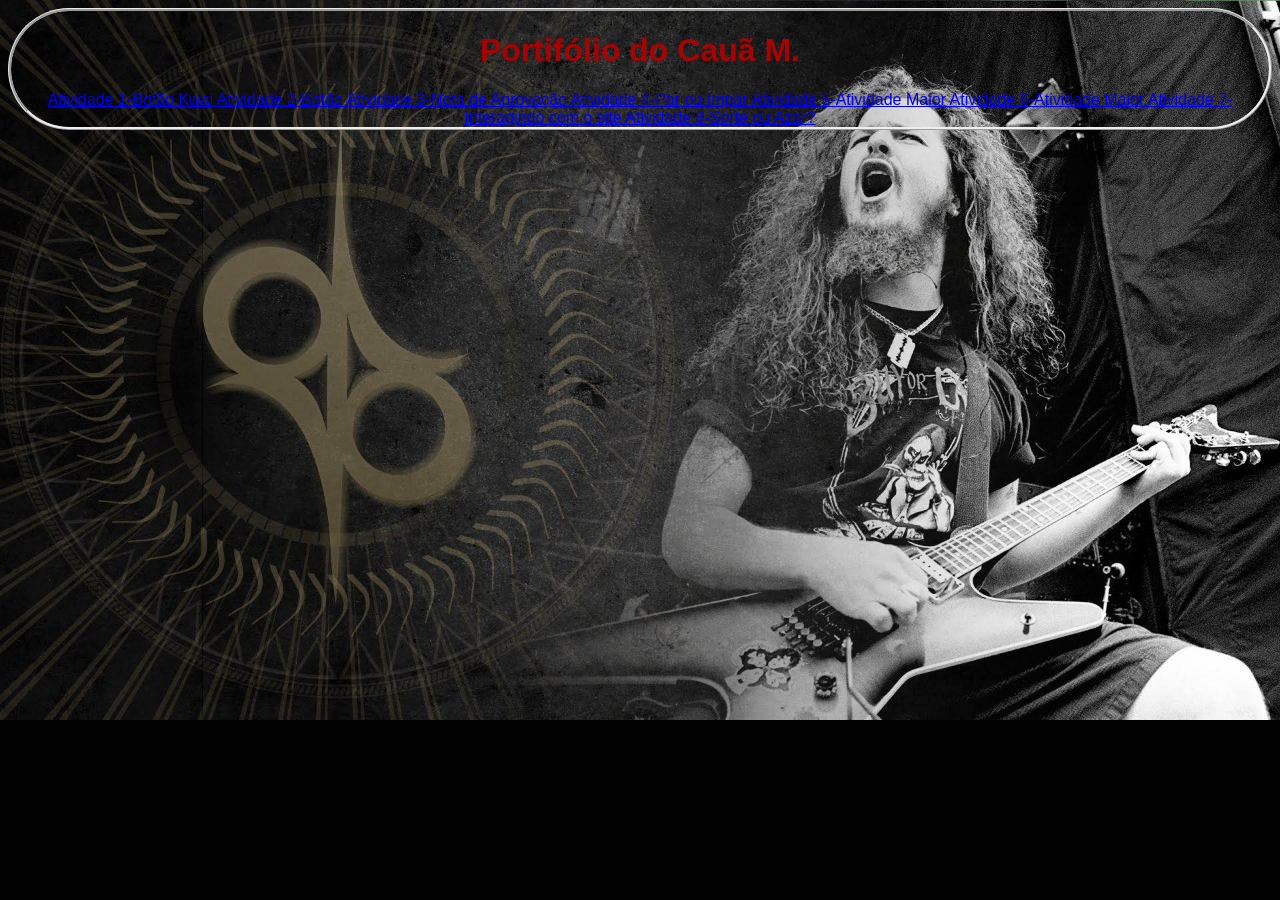
<file: index.html>
<!DOCTYPE html>
<html lang="pt-BR">
<head>
    <meta charset="UTF-8">
    <meta name="viewport" content="width=device-width, initial-scale=1.0">

    <title>Portifólio resenha do Cauã M.</title>

    <link rel="stylesheet" href="style.css">
</head>
<body>
    <h1>Portifólio do Cauã M.</h1>

    <div class="botoes">

        <a href="atividade1/atividade1.html" class="botao atividade1">
            Atividade 1-Botão Kwai
        </a>

        <a href="atividade2/atividade2.html" class="botao atividade2">
            Atividade 2-Botão
        </a>

        <a href="atividade3/atividade3.html" class="botao atividade3">
            Atividade 3-Nota de Aprovação

         <a href="atividade4/parouimpar.html" class="botao atividade4">
            Atividade 4-Par ou Impar

        <a href="atividade maior/maior.html" class="botao atividade5">
            Atividade 5-Atividade Maior
    
         <a href="atividade6/site.html" class="botao atividade6">
            Atividade 6-Atividade Maior
            
         <a href="atividade7/aleatorio.html" class="botao atividade7">
            Atividade 7-Interagindo com o site

          <a href="atividade8/azar.html" class="botao atividade8">
            Atividade 8-Sorte ou Azar?
        </a>

        </a>
    </div>
</body>

</html>
</file>
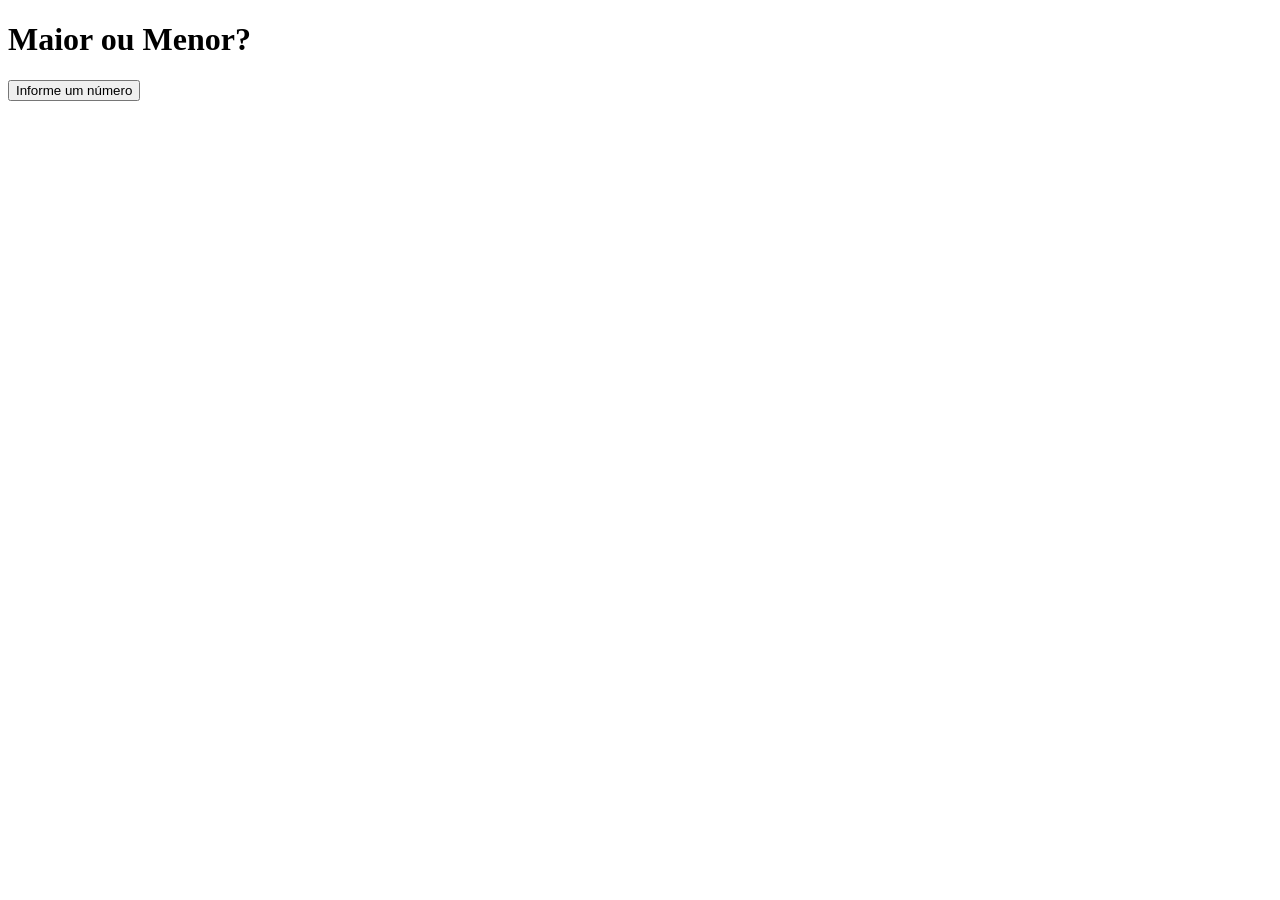
<file: atividade maior/maior.html>
<!DOCTYPE html>
<html lang="pt-br">
<head>
    <meta charset="UTF-8">
    <meta name="viewport" content="width=device-width, initial-scale=1.0">
    <title>Maior ou Menor?</title>
</head>
<body>
    <h1>Maior ou Menor?</h1>
    <button onclick="maior()">Informe um número</button>

    <script src="script.js"></script>
</body>
</html>
</file>
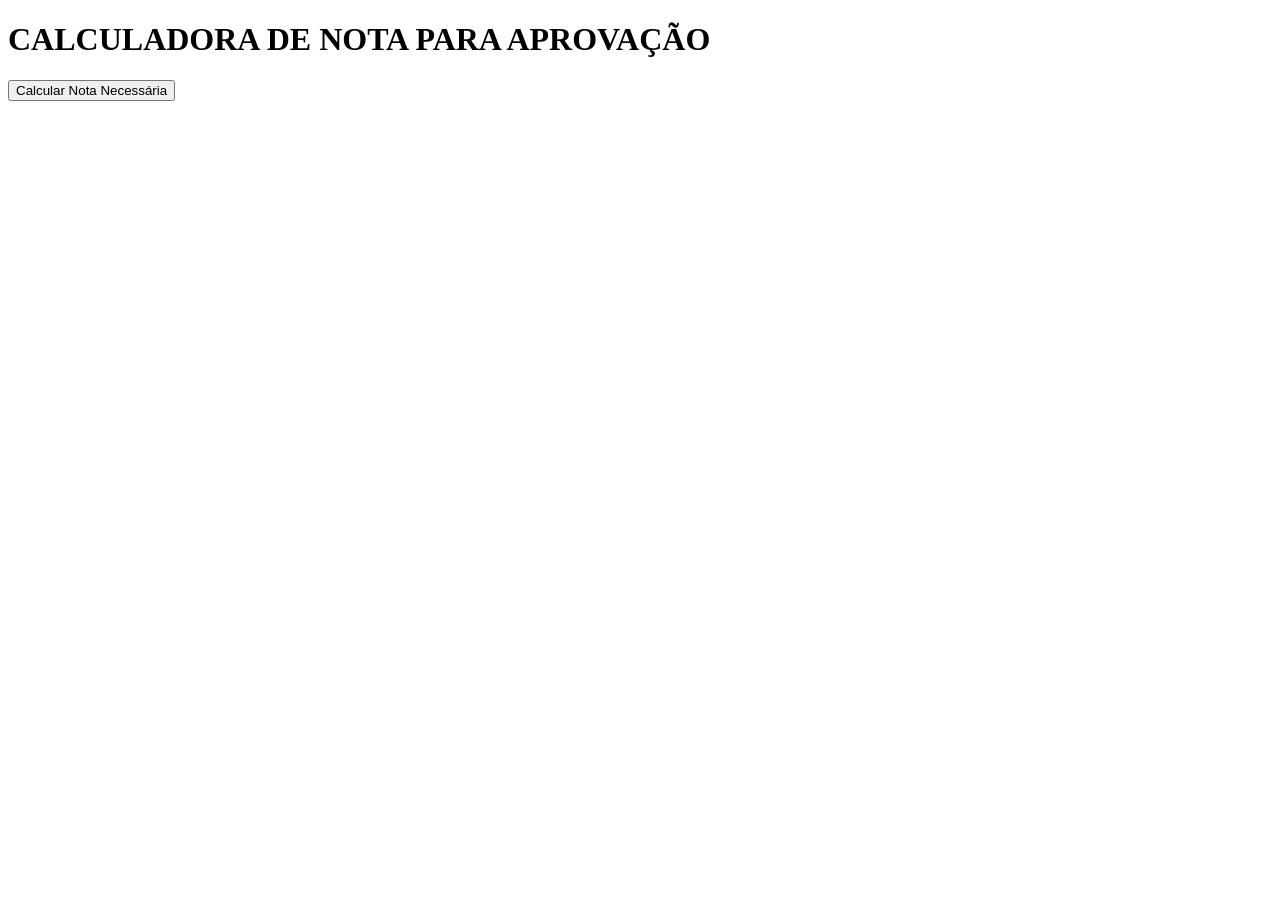
<file: atividade3/atividade3.html>
<!DOCTYPE html>
<html lang="pt-BR">

<head>
    <meta charset="UTF-8">
    <meta name="viewport" content="width=device-width, initial-scale=1.0">
    <title>Cálculo da Nota</title>
</head>

<body>

    <h1>CALCULADORA DE NOTA PARA APROVAÇÃO</h1>
    <button onclick="calcular()">Calcular Nota Necessária</button>

    <script src="script.js">
 
    </script>

</body>

</html>
</file>
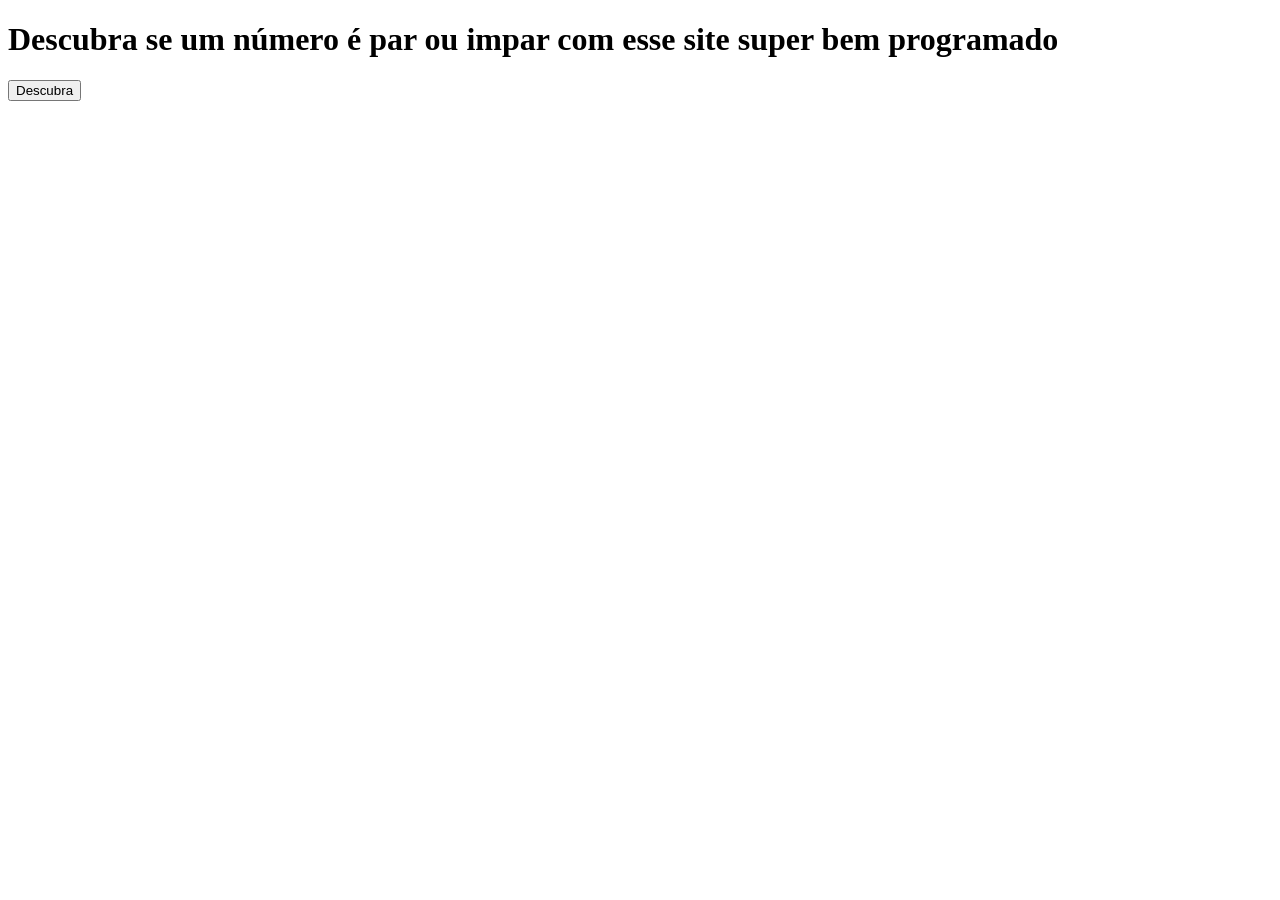
<file: atividade4/parouimpar.html>
<!DOCTYPE html>
<html lang="pt-br">
<head>
    <meta charset="UTF-8">
    <meta name="viewport" content="width=device-width, initial-scale=1.0">
    <title>Par ou Impar</title>
</head>
<body>
    <h1>Descubra se um número é par ou impar com esse site super bem programado</h1>

    <button onclick="parouimpar()">Descubra</button>

    <script src="script.js"></script>
</body>
</html>
</file>
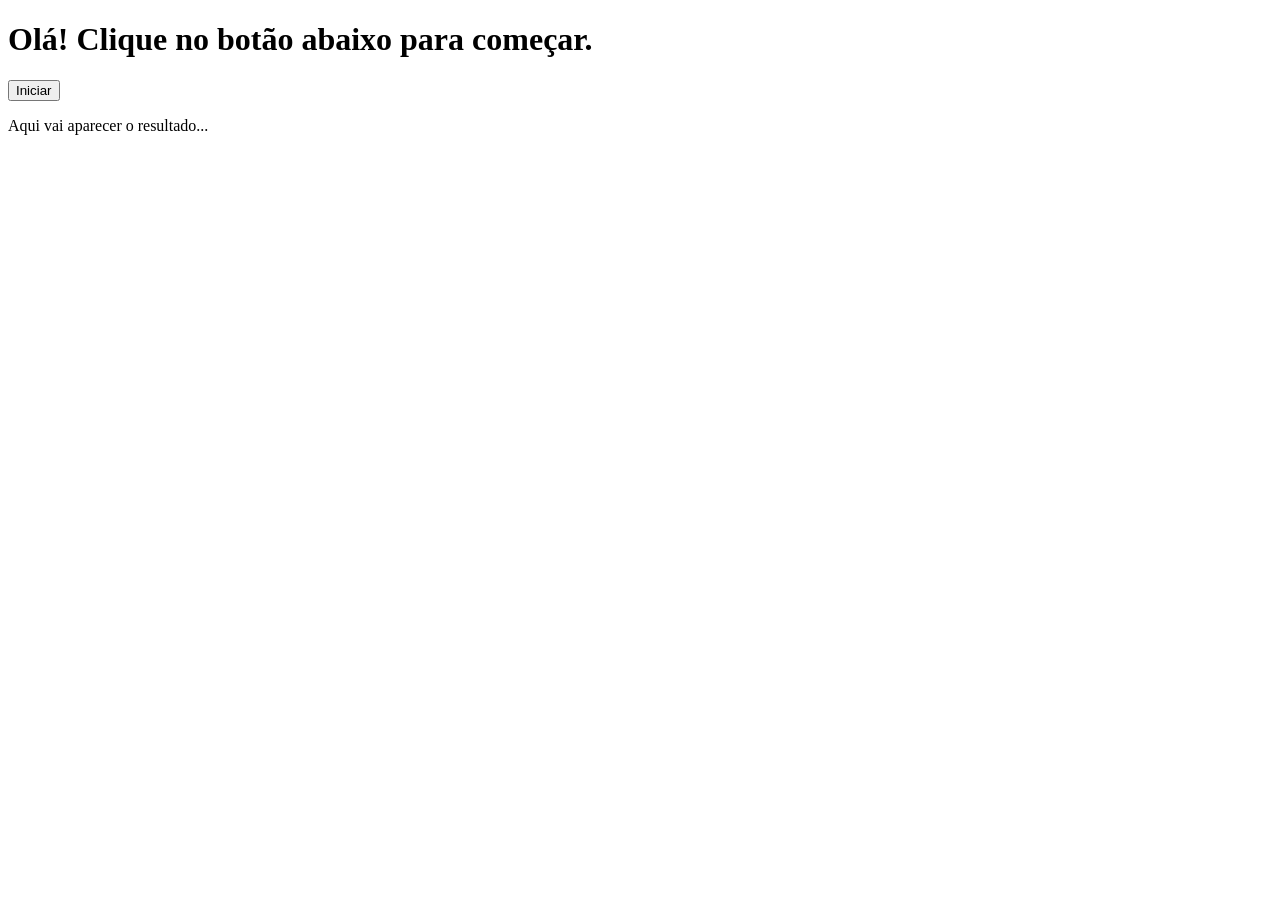
<file: atividade6/site.html>
<!DOCTYPE html>
<html lang="pt-br">
<head>
    <meta charset="UTF-8">
    <meta name="viewport" content="width=device-width, initial-scale=1.0">
    <title>Interagindo com o site</title>
</head>
<body>
    <h1>Olá! Clique no botão abaixo para começar.</h1>

    <button onclick="site()">Iniciar</button>
   
    <div id="mostrar">
        <p>Aqui vai aparecer o resultado...</p>
    </div>

    <script src="script.js"></script>
</body>
</html>
</file>
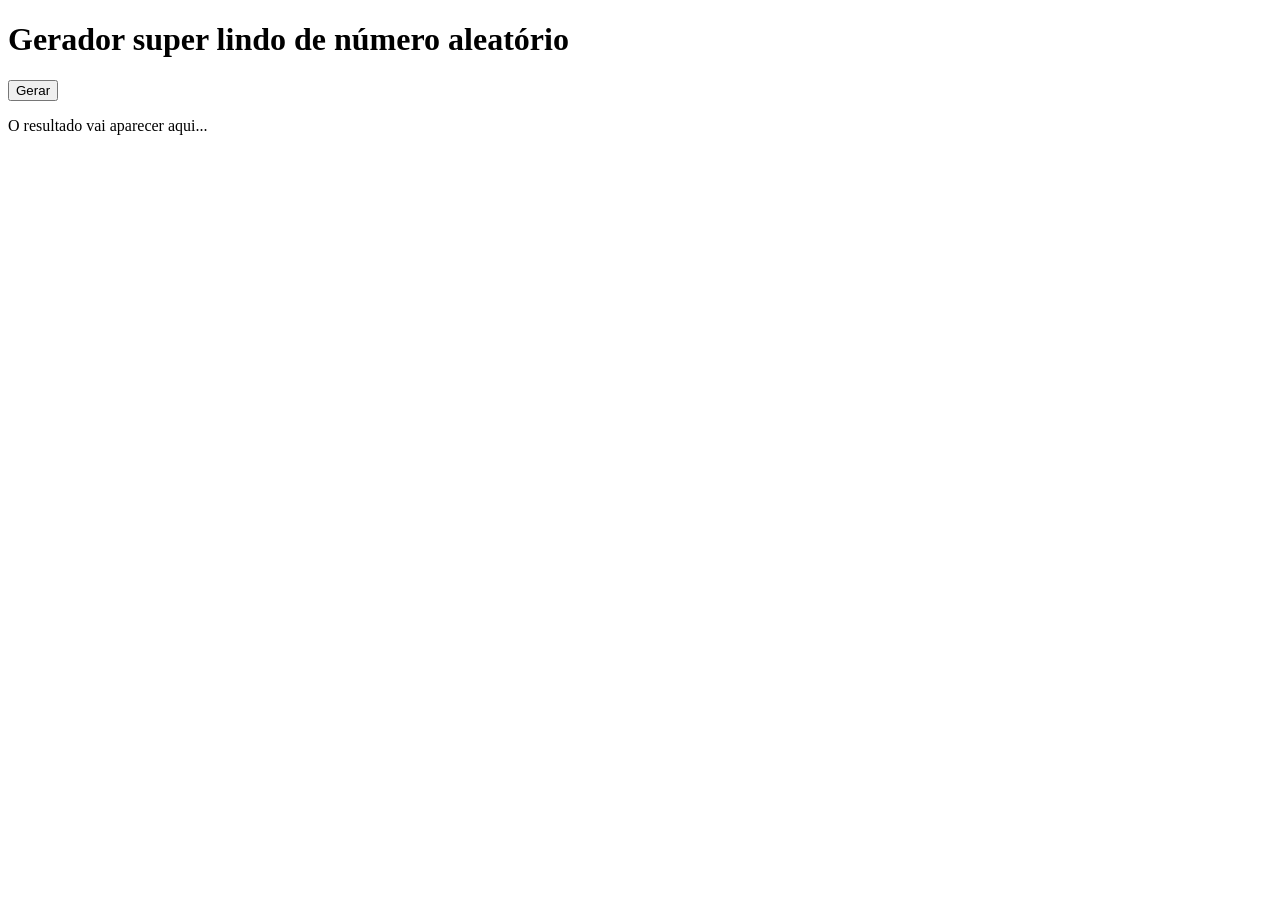
<file: atividade7/aleatorio.html>
<!DOCTYPE html>
<html lang="pt-br">
<head>
    <meta charset="UTF-8">
    <meta name="viewport" content="width=device-width, initial-scale=1.0">
    <title>Atividade 7</title>
</head>
<body>
    <h1>Gerador super lindo de número aleatório</h1>
    <button onclick="aleatorio()">Gerar</button>
    <div id="resultado">
         <p>O resultado vai aparecer aqui...</p>
    </div>

    <script src="script.js"></script>
</body>
</html>
</file>
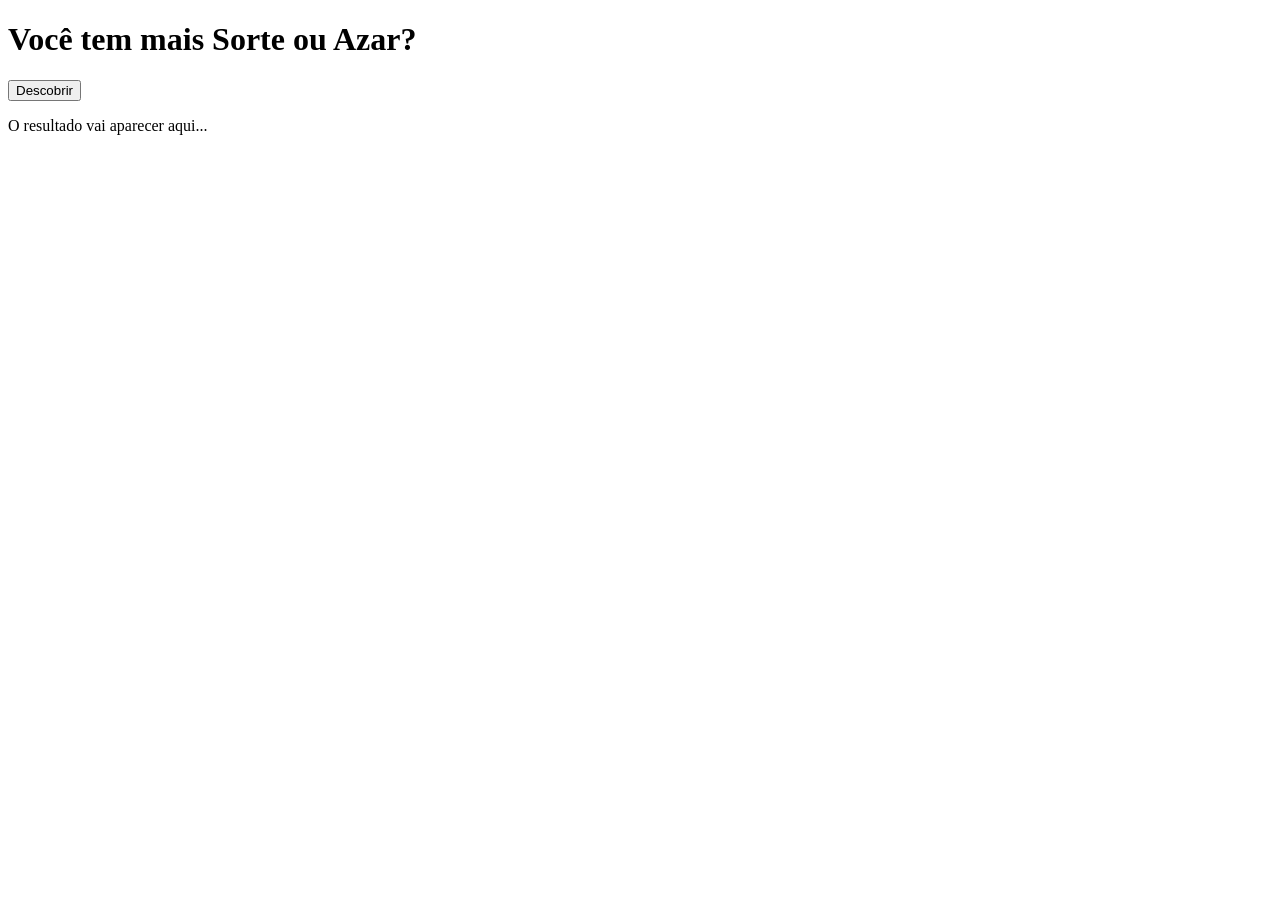
<file: atividade8/azar.html>
<!DOCTYPE html>
<html lang="pt-br">
<head>
    <meta charset="UTF-8">
    <meta name="viewport" content="width=device-width, initial-scale=1.0">
    <title>Sorte ou Azar</title>
</head>
<body>
    <h1>Você tem mais Sorte ou Azar?</h1>
    <button onclick="sorte()">Descobrir</button>
    <div id="resultado">
        <p>O resultado vai aparecer aqui...</p>
    </div>
    <script src="script.js"></script>
</body>
</html>
</file>
<file: style.css>
body {
    font-family: 'Orbitron', sans-serif;
    background-color: rgb(2, 2, 2);
    text-align: center;
    border-radius: 1000px;
    border-style: ridge;
    background-image: url(dime.jfif);
    background-size: 100%;
    background-repeat: no-repeat;
}

.cartão img {
    margin-top: 20px;
    width: 40%;
    background-color: rgb(233, 230, 230);
}

img {
    width: 200px;
}

p, h1, h2 {
    color: rgb(167, 3, 3);
}

a p {
    background-color: rgb(255, 0, 0);
    width: 20%;
    padding: 15px 0;
    text-align: center;
    color: rgb(237, 237, 237);
    font-weight: bold;
    border-radius: 5px;
    transition: 1s all;
    cursor: pointer; 
    margin: 15px auto;
}

a p:hover {
    background-color: rgb(255, 255, 255);
    transform: scale(1.2) rotate(45deg);
}
</file>
